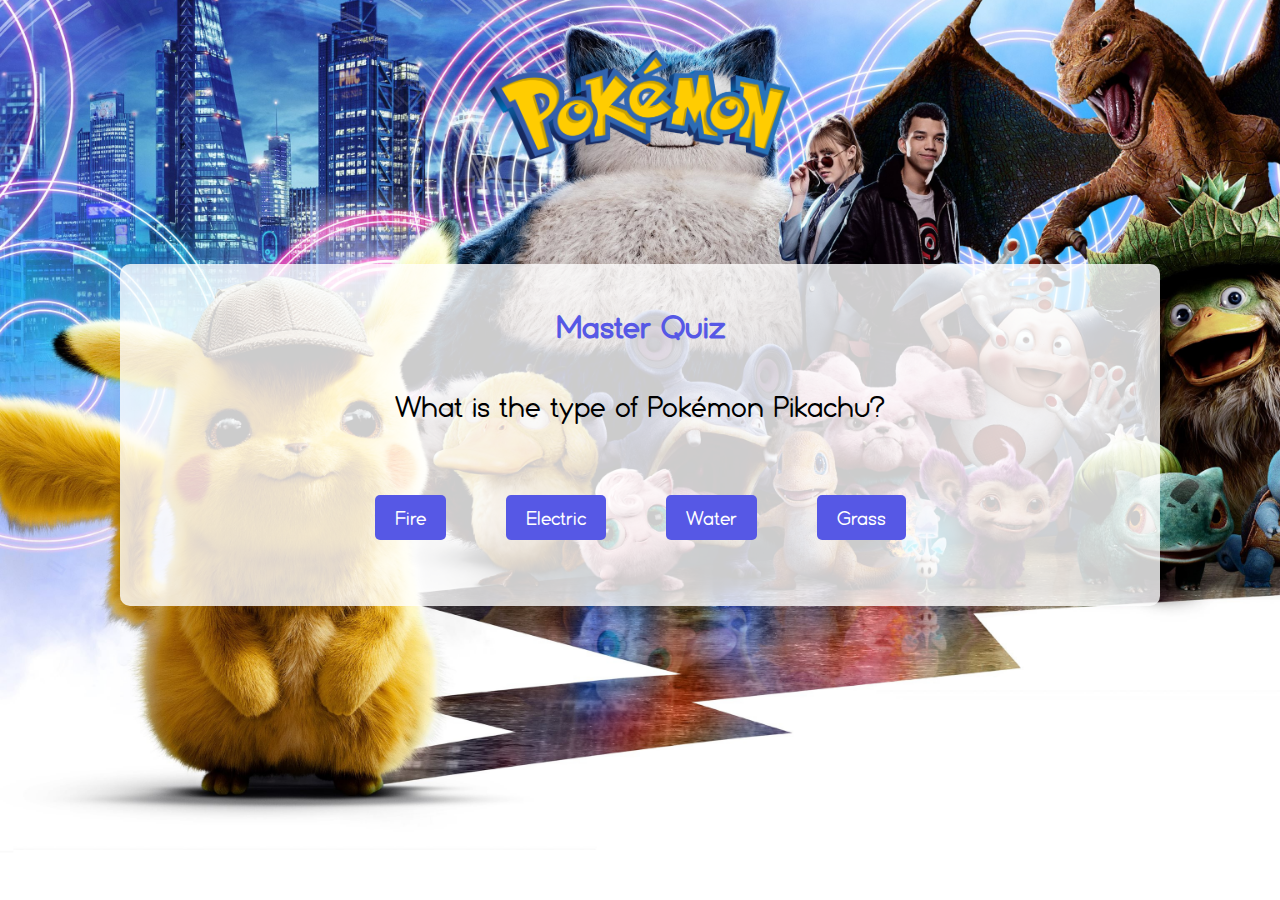
<file: index.html>
<!DOCTYPE html>
<html lang="en">
<head>
  <meta charset="UTF-8">
  <meta name="viewport" content="width=device-width, initial-scale=1.0">
  <link rel="icon" type="image/png" href="img/icon.png">
  <div  class="logo-container" style="text-align: center;" >
    <img src="img/logo.png" alt="pokemon quiz"  style="width: 300px; margin: 0 auto;">
  </div>
  <title>Pokemon Master Quiz</title>
  <link rel="stylesheet" href="styles.css">
</head>
<body>
  <div class="container">
    <h1 style="font-family: 'friend';">Master Quiz</h1>
    <div id="question"></div>
    <div id="options"></div>
    <p id="feedback"></p>
  </div>
  <script src="questions.js"></script>
</body>
</html>
</file>
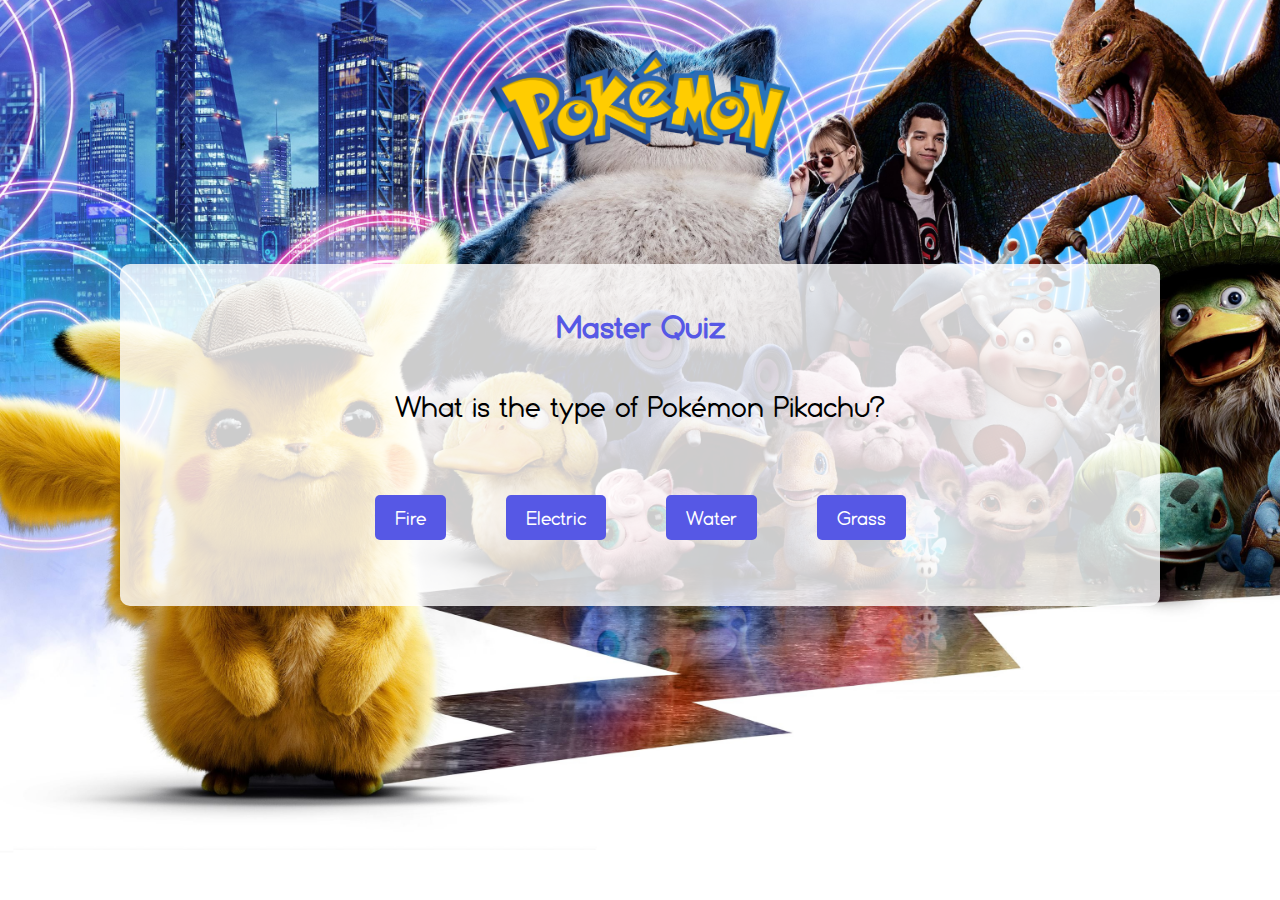
<file: pokequiz.html>
<!DOCTYPE html>
<html lang="en">
<head>
  <meta charset="UTF-8">
  <meta name="viewport" content="width=device-width, initial-scale=1.0">
  <link rel="icon" type="image/png" href="img/icon.png">
  <div  class="logo-container" style="text-align: center;" >
    <img src="img/logo.png" alt="pokemon quiz"  style="width: 300px; margin: 0 auto;">
  </div>
  <title>Pokemon Master Quiz</title>
  <link rel="stylesheet" href="styles.css">
</head>
<body>
  <div class="container">
    <h1 style="font-family: 'friend';">Master Quiz</h1>
    <div id="question"></div>
    <div id="options"></div>
    <p id="feedback"></p>
  </div>
  <script src="questions.js"></script>
</body>
</html>
</file>
<file: styles.css>
body {
    background-image: url('img/pokemon-detective-pikachu-3840x2160_898558-mm-90.jpg'); 
    background-size: cover;
    background-position: center;
    background-attachment: fixed; 
    background-color: rgba(0, 0, 0, 0.5); 
    margin: 0; 
    padding: 0; 
  }

  @font-face {
    font-family: 'Friend';
    src: url(fonts/Friend-BF651631e7200ce.otf);
  }

  .container {
    background-color: rgba(255, 255, 255, 0.8); 
    padding: 20px;
    border-radius: 10px;
    margin: 100px auto; 
    max-width: 1000px; 
    text-align: center; 
  }

  .logo-container {
    text-align: center;
    margin-top: 50px; 
  }

  .logo-container img {
    width: 300px;
  }

  #question {
    background-color: transparent; 
    padding: 20px; 
    border-radius: 10px; 
    text-align: center; 
    font-size: 30px;
    margin-bottom: 20px; 
    font-family: 'friend';
  }

  .options button {
    display: block;
    width: 100%;
    margin-bottom: 20px; 
    padding: 10px;
    font-size: 18px;

    
  }


  .feedback {
    text-align: center;
    font-size: 18px;
  }
  h1 {
    color: #5658e5;
  }
  
  button {
    padding: 10px 20px;
    margin: 30px ;
    background-color: #5658e5;
    color: white;
    border: none;
    border-radius: 5px;
    cursor: pointer;
    font-size: 20px;
    font-family: 'friend';
  }
  
  button:hover {
    background-color: #8587d7;
  }
</file>
